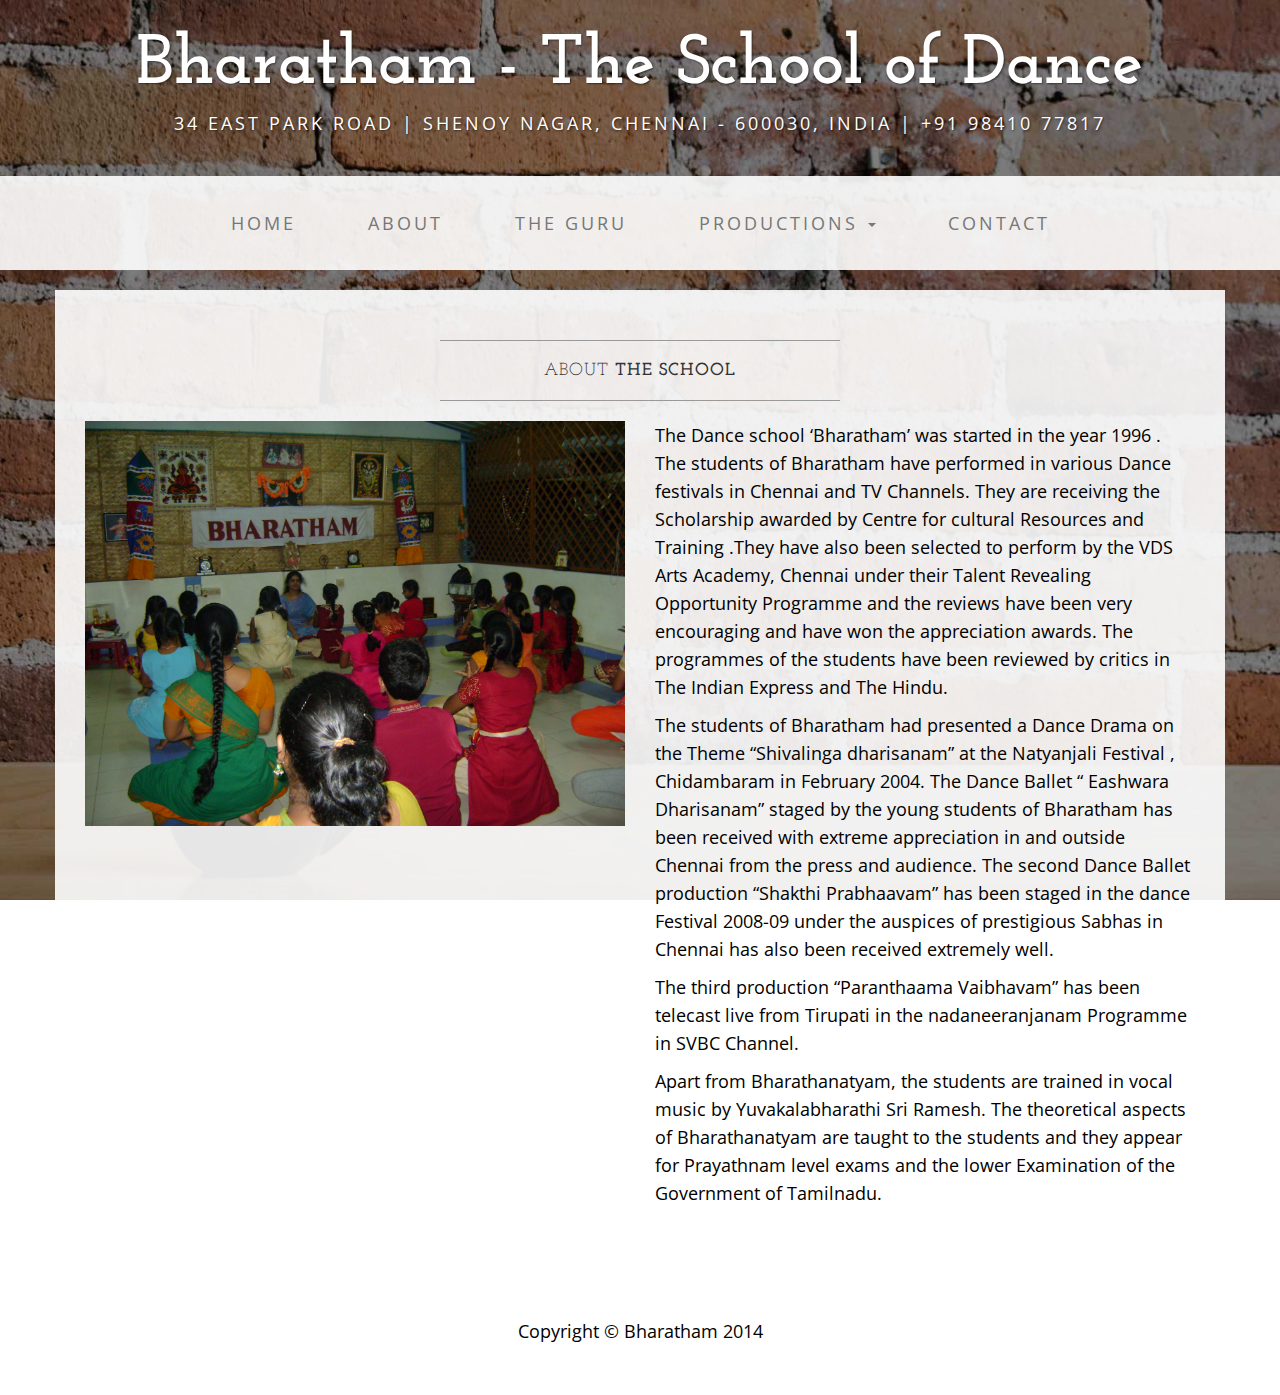
<file: about.html>
<!DOCTYPE html>
<html lang="en">
  <head></head>

  <body>
    <div id="nav-wrapper"></div>
    <div class="container">
      <div class="row">
        <div class="box">
          <div class="col-lg-12">
            <hr>
            <h2 class="intro-text text-center">About
              <strong>the school</strong>
            </h2>
            <hr>
          </div>
          <div class="col-md-6">
            <img class="img-responsive img-border-left" src="img/class.jpg" alt="">
          </div>
          <div class="col-md-6">
            <p>
              The Dance school ‘Bharatham’ was started in the year 1996 . The  students of Bharatham have performed in various Dance festivals in Chennai and TV Channels. They are receiving the Scholarship awarded by Centre for cultural Resources and Training .They have also been selected to perform by the VDS Arts Academy, Chennai under their Talent Revealing Opportunity Programme and the reviews have been very encouraging and have won the appreciation awards. The programmes of the students have been reviewed by critics in The Indian Express and The Hindu.
            </p>
            <p>
              The students of Bharatham had presented a Dance Drama on the Theme “Shivalinga dharisanam” at the Natyanjali Festival , Chidambaram in February 2004.
              The Dance Ballet “ Eashwara Dharisanam” staged by the young students of Bharatham has been received with extreme appreciation in and outside Chennai from the press and audience. The second Dance Ballet production “Shakthi Prabhaavam” has been staged in the dance Festival 2008-09 under the auspices of prestigious Sabhas in Chennai has also been received extremely well.
            </p>

            <p>
              The third production “Paranthaama Vaibhavam” has been telecast live from Tirupati in the nadaneeranjanam Programme in SVBC Channel.
            </p>
            <p>
              Apart from Bharathanatyam, the students are trained in vocal music by Yuvakalabharathi Sri Ramesh. The theoretical aspects of Bharathanatyam are taught to the students and they appear for Prayathnam level exams and the lower Examination of the Government of Tamilnadu.
            </p>

          </div>
          <div class="clearfix"></div>
        </div>
      </div>
    </div>
    <!-- /.container -->

    <footer></footer>
    <script src="https://code.jquery.com/jquery-2.1.3.min.js"></script>
    <script>
      $(function(){
        $("head").load("includes/head.html", function(){
          $("#nav-wrapper").load("includes/nav.html");
          $("footer").load("includes/footer.html")
        });
      });
    </script>
  </body>
</html>
</file>
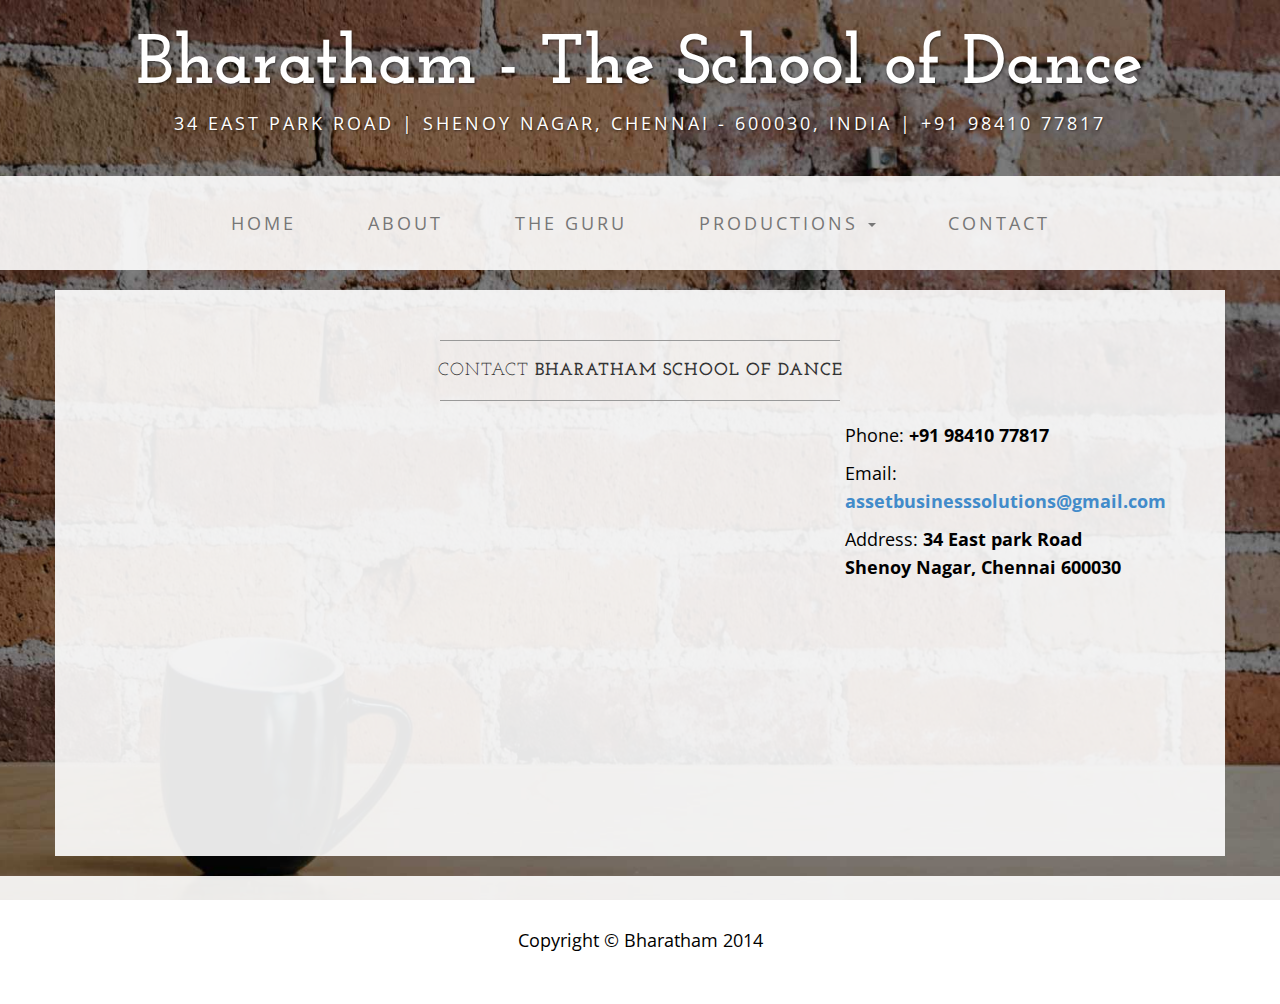
<file: contact.html>
<!DOCTYPE html>
<html lang="en">
<head></head>
<body>
  <div id="nav-wrapper"></div>
  <div class="container">
    <div class="row">
      <div class="box">
        <div class="col-lg-12">
          <hr>
          <h2 class="intro-text text-center">Contact
            <strong>Bharatham School of Dance</strong>
          </h2>
          <hr>
        </div>
        <div class="col-md-8">
          <!-- Embedded Google Map using an iframe - to select your location find it on Google maps and paste the link as the iframe src. If you want to use the Google Maps API instead then have at it! -->
          <iframe width="100%" height="400" frameborder="0" scrolling="no" marginheight="0" marginwidth="0" src="https://www.google.com/maps/embed/v1/view?zoom=16&center=13.0799%2C80.2243&key=AIzaSyDm2ON-LfV_EUkq3Aeaqu7r1sxGKtfPazQ"></iframe>
        </div>
        <div class="col-md-4">
          <p>Phone:
            <strong>+91 98410 77817</strong>
          </p>
          <p>Email:
            <strong><a href="assetbusinesssolutions@gmail.com">assetbusinesssolutions@gmail.com</a></strong>
          </p>
          <p>Address:
            <strong>34 East park Road
              <br>Shenoy Nagar, Chennai 600030</strong>
            </p>
          </div>
          <div class="clearfix"></div>
        </div>
      </div>
    </div>
    <!-- /.container -->

    <footer></footer>
    <script src="https://code.jquery.com/jquery-2.1.3.min.js"></script>
    <script>
      $(function(){
        $("head").load("includes/head.html", function(){
          $("#nav-wrapper").load("includes/nav.html");
          $("footer").load("includes/footer.html")
        });
      });
    </script>
  </body>

  </html>
</file>
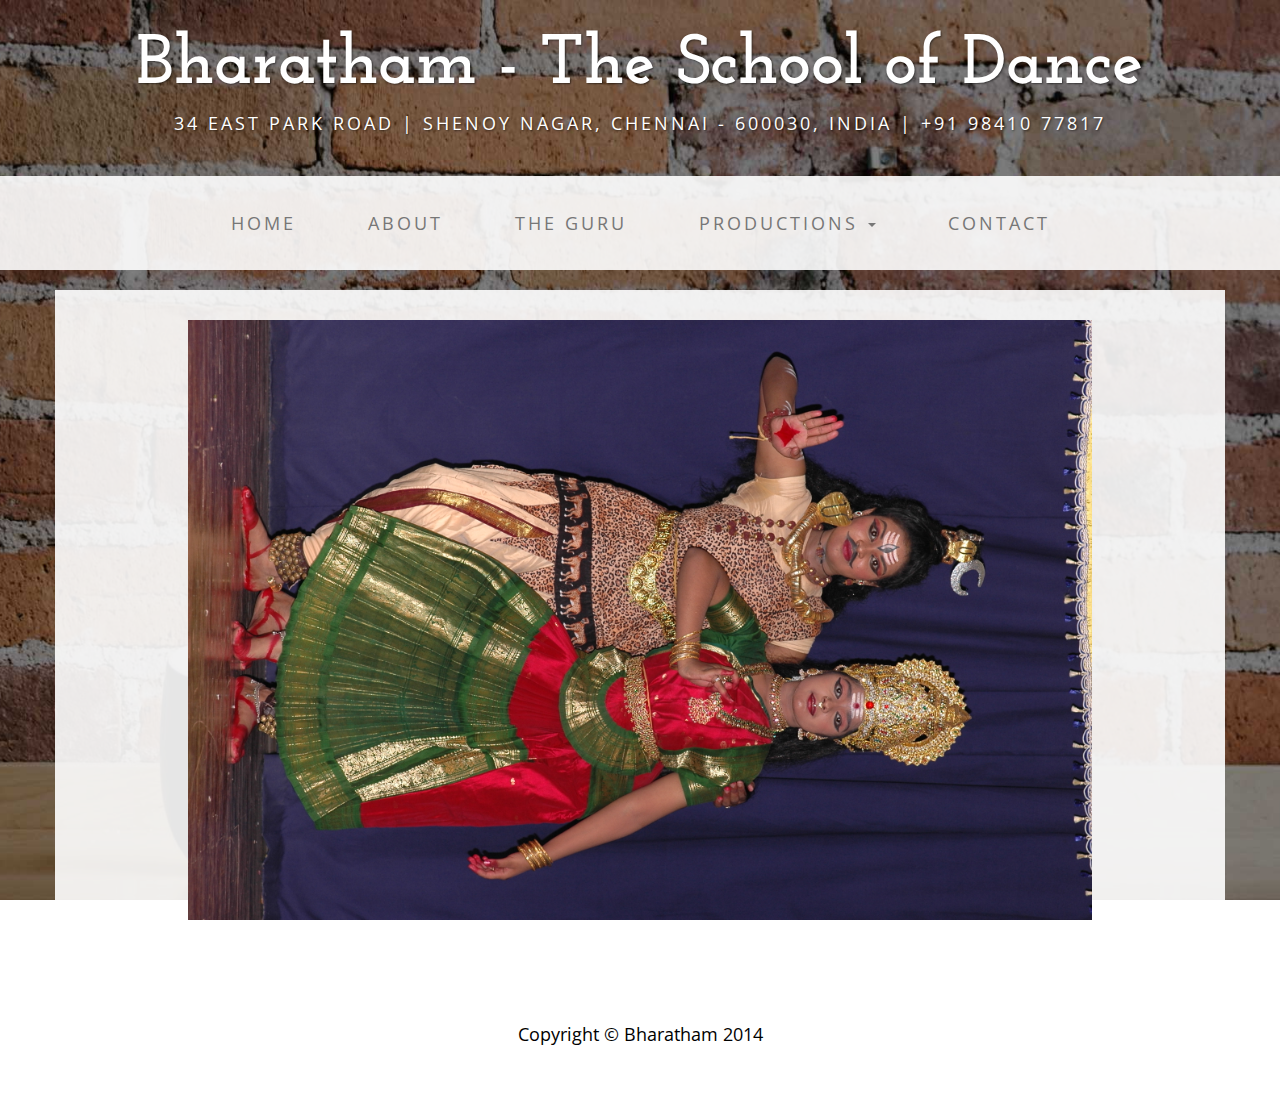
<file: ed.html>
<!DOCTYPE html>
<html lang="en">
  <head></head>

  <body>
    <div id="nav-wrapper"></div>
    <div class="container">
      <div class="row">
        <div class="box">
          <div class="col-lg-12">
            <div class="item">
              <img class="img-responsive" src="img/ed.jpg" alt="" style="min-width: 0%; max-height: 600px; margin-left: auto; margin-right: auto">
            </div>
          </div>
          <div class="clearfix"></div>
        </div>
      </div>
    </div>
    <!-- /.container -->

    <footer></footer>
    <script src="https://code.jquery.com/jquery-2.1.3.min.js"></script>
    <script>
      $(function(){
        $("head").load("includes/head.html", function(){
          $("#nav-wrapper").load("includes/nav.html");
          $("footer").load("includes/footer.html")
        });
      });
    </script>
  </body>
</html>
</file>
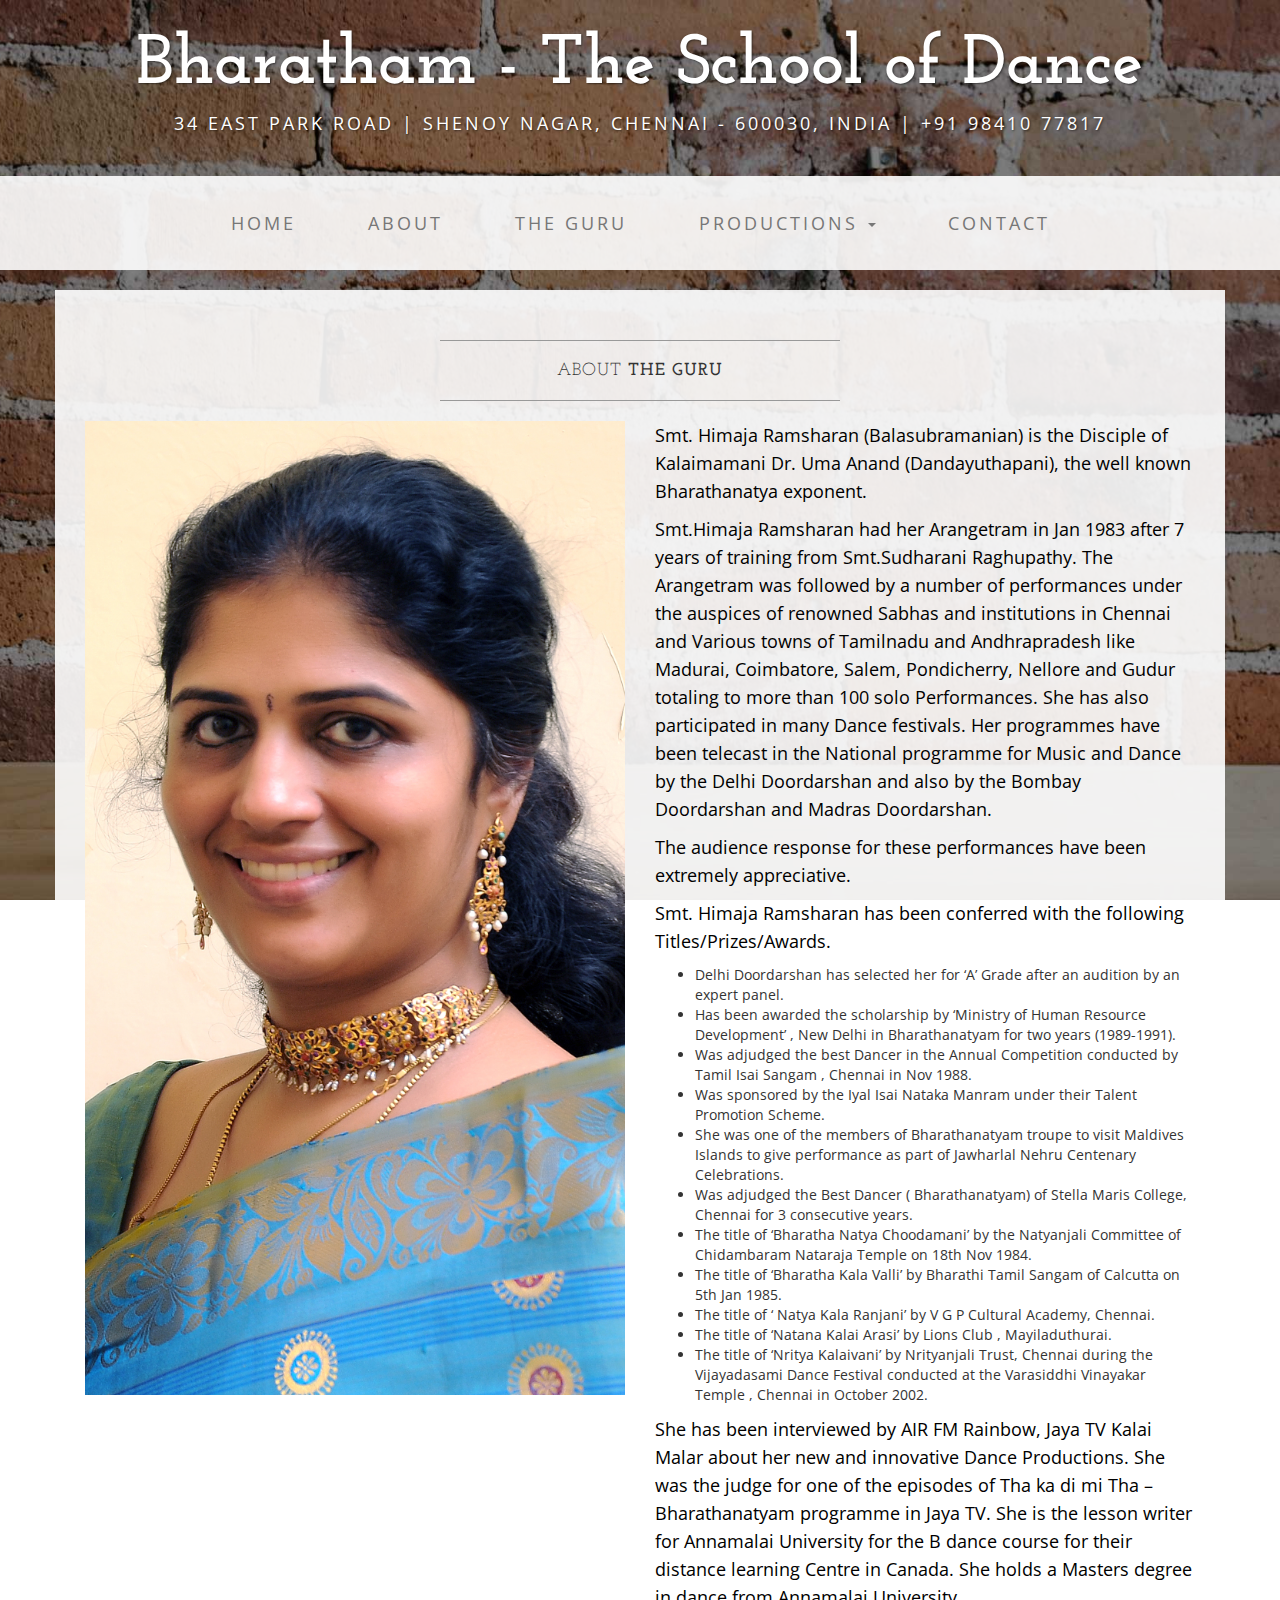
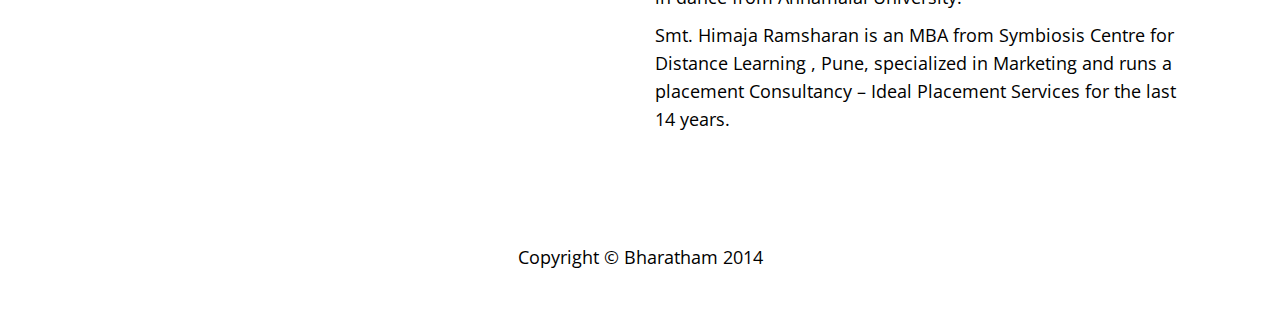
<file: guru.html>
<!DOCTYPE html>
<html lang="en">
  <head></head>
  <body>
    <div id="nav-wrapper"></div>
    <div class="container">

      <div class="row">
        <div class="box">
          <div class="col-lg-12">
            <hr>
            <h2 class="intro-text text-center">About
              <strong>the guru</strong>
            </h2>
            <hr>
          </div>
          <div class="col-md-6">
            <img class="img-responsive img-border-left" src="img/guru.jpg" alt="">
          </div>
          <div class="col-md-6">
            <p>Smt. Himaja Ramsharan (Balasubramanian) is the Disciple of Kalaimamani Dr. Uma Anand (Dandayuthapani), the well known Bharathanatya exponent.</p>

            <p>
              Smt.Himaja Ramsharan had her Arangetram in Jan 1983 after 7 years of training from Smt.Sudharani Raghupathy. The Arangetram was followed by  a number of performances under the auspices of renowned Sabhas and institutions in Chennai and Various towns of Tamilnadu and Andhrapradesh like Madurai, Coimbatore, Salem, Pondicherry, Nellore and Gudur totaling to more than 100 solo Performances. She has also participated in many Dance festivals. Her programmes have been telecast in the National programme for Music and Dance by the Delhi Doordarshan and also by the Bombay Doordarshan and Madras Doordarshan.
            </p>

            <p>The audience response for these performances have  been extremely appreciative.</p>

            <p>
              Smt. Himaja Ramsharan has been conferred with the following Titles/Prizes/Awards.

              <ul>
                <li>Delhi Doordarshan has selected her for ‘A’ Grade after an audition by an expert  panel.</li>

                <li>Has been awarded the scholarship by ‘Ministry of Human Resource Development’ , New Delhi in Bharathanatyam for two years (1989-1991).</li>

                <li>Was adjudged the best Dancer in the Annual Competition conducted by Tamil Isai Sangam , Chennai in Nov 1988.</li>

                <li>Was sponsored by the Iyal Isai Nataka Manram under their Talent Promotion Scheme.</li>

                <li>She was one of the members of Bharathanatyam troupe to visit Maldives Islands to give performance as part of Jawharlal Nehru Centenary Celebrations.</li>

                <li>Was adjudged the Best Dancer ( Bharathanatyam) of Stella Maris College, Chennai for 3 consecutive years.</li>

                <li>The title of ‘Bharatha Natya Choodamani’ by the Natyanjali Committee of Chidambaram Nataraja Temple on 18th Nov 1984.</li>

                <li>The title of ‘Bharatha Kala Valli’ by Bharathi Tamil Sangam of Calcutta on 5th Jan 1985.</li>

                <li>The title of  ‘ Natya Kala Ranjani’ by V G P Cultural Academy, Chennai.</li>

                <li>The title of ‘Natana Kalai Arasi’ by Lions Club , Mayiladuthurai.</li>

                <li>The title of ‘Nritya Kalaivani’ by Nrityanjali Trust, Chennai during the Vijayadasami Dance Festival conducted at the Varasiddhi Vinayakar Temple , Chennai in October 2002.</li>
              </ul>
            </p>

            <p>
              She has been interviewed by AIR FM Rainbow, Jaya TV Kalai Malar about her new and innovative Dance Productions. She was the judge for one of the episodes of Tha ka di mi Tha – Bharathanatyam programme in Jaya TV.
              She is the lesson writer for Annamalai University for  the B dance course for their distance learning Centre in Canada. She holds a Masters degree in dance from Annamalai University.
            </p>

            <p>Smt. Himaja Ramsharan is an MBA from Symbiosis Centre for Distance Learning , Pune, specialized in Marketing and runs a placement Consultancy – Ideal Placement Services for the last 14 years.</p>
          </div>
          <div class="clearfix"></div>
        </div>
      </div>
    </div>
    <!-- /.container -->

    <footer></footer>
    <script src="https://code.jquery.com/jquery-2.1.3.min.js"></script>
    <script>
      $(function(){
        $("head").load("includes/head.html", function(){
          $("#nav-wrapper").load("includes/nav.html");
          $("footer").load("includes/footer.html");
        });
      });
    </script>

  </body>
</html>
</file>
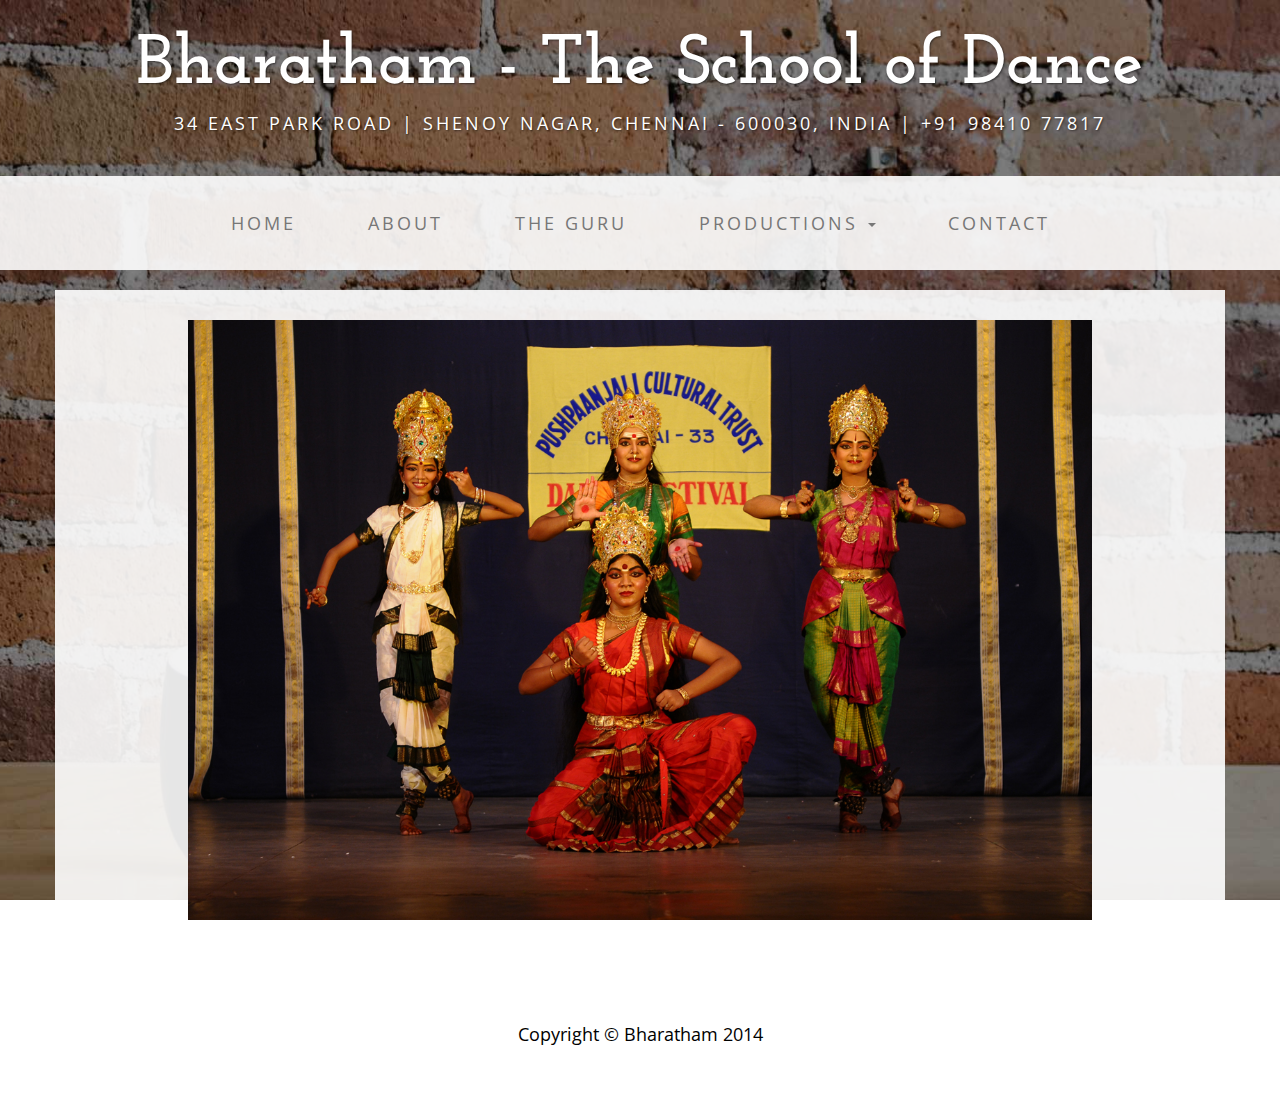
<file: sp.html>
<!DOCTYPE html>
<html lang="en">
  <head></head>

  <body>
    <div id="nav-wrapper"></div>
    <div class="container">
      <div class="row">
        <div class="box">
          <div class="col-lg-12">
            <div class="item">
              <img class="img-responsive" src="img/sp.jpg" alt="" style="min-width: 0%; max-height: 600px; margin-left: auto; margin-right: auto">
            </div>
          </div>
          <div class="clearfix"></div>
        </div>
      </div>
    </div>
    <!-- /.container -->

    <footer></footer>
    <script src="https://code.jquery.com/jquery-2.1.3.min.js"></script>
    <script>
      $(function(){
        $("head").load("includes/head.html", function(){
          $("#nav-wrapper").load("includes/nav.html");
          $("footer").load("includes/footer.html")
        });
      });
    </script>
  </body>
</html>
</file>
